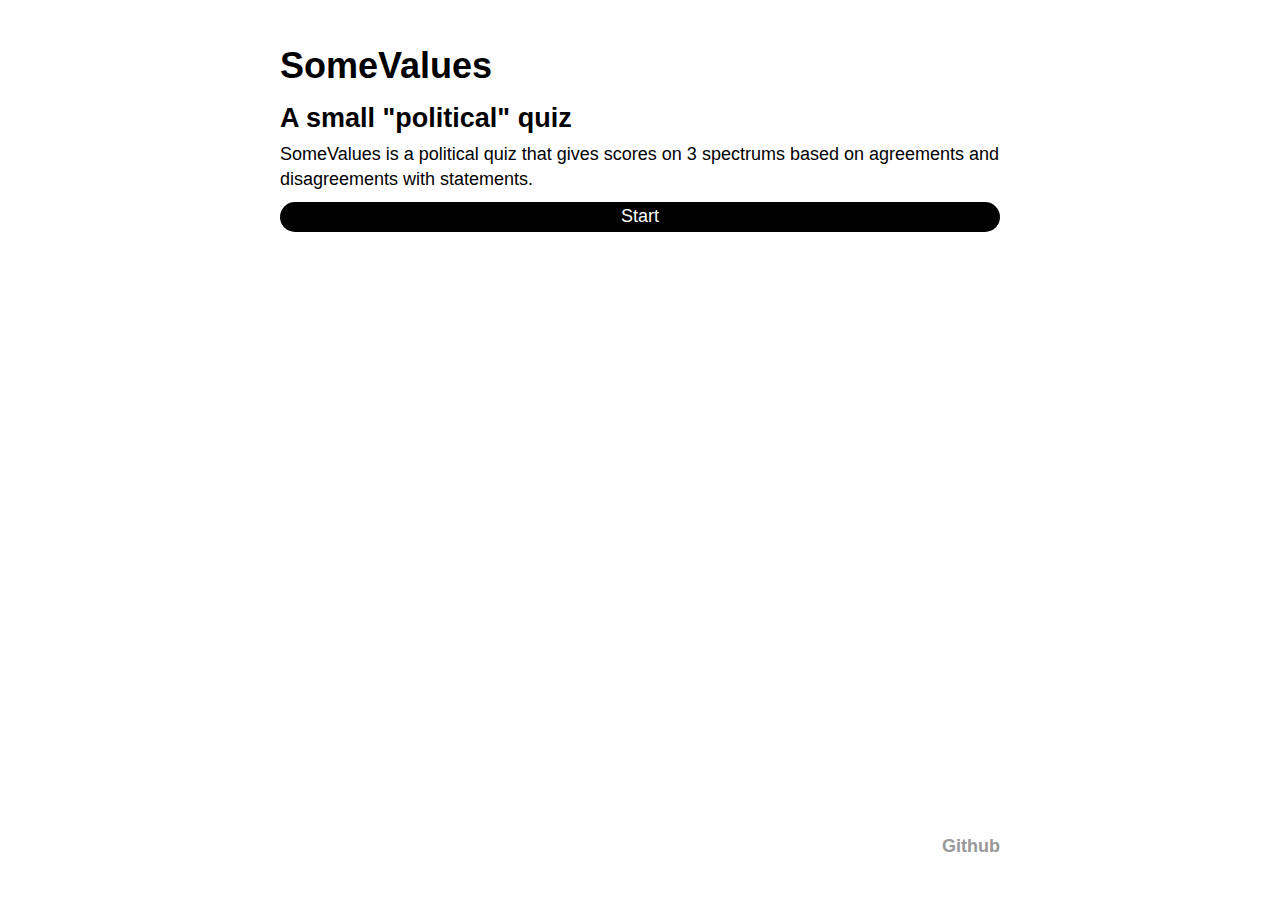
<file: index.html>
<!DOCTYPE html>
<html>
	<head>
		<title pid="title"></title>
		<meta name="viewport" content="width=device-width, initial-scale=1">
		<link rel="stylesheet" type="text/css" href="styles.css"/>
		<script src="main.js"></script>
	</head>
	<body>
		<header>
			<h1 pid="title"></h1>
		</header>
		<main>
			<h2 pid="quiz.header"></h2>
			<p pid="quiz.preamble"></p>
			<button id="start" pid="quiz.start"></button>
		</main>
		<script>
var chosenMultipliers = []

function shuffleFY (originalArray) {
  const array = originalArray.slice(0)

  for (let i = (array.length - 1); i > 0; i -= 1) {
    const randomIndex = Math.floor(Math.random() * (i + 1));
    [array[i], array[randomIndex]] = [array[randomIndex], array[i]]
  }

  return array
}

function getResults () {
  const url = new URL(configCache.hostname + 'results.html')
  for (const spectrum of spectrumCache) {
    const lvalPercent = Math.round(spectrum.lval / (spectrum.lval + spectrum.rval) * 100)
    url.searchParams.append(spectrum.spid, lvalPercent)
  }
  location.href = url
}

async function initPrompt () {
  document.getElementById('back').disabled = !(!!(chosenMultipliers.length))

  document.getElementById('prompt').innerText = localisationCache.prompts[promptCache[chosenMultipliers.length].qid]
  document.getElementById('progress').innerText = Math.round(chosenMultipliers.length / promptCache.length * 100) + '%'
}

function nextPrompt (multiplier) {
  for (const value of promptCache[chosenMultipliers.length].values) {
    const valSpectrum = spectrumCache.find(spectrum => spectrum.spid == value.spid)
    const result = multiplier * value.modifier
    if (result < 0) { valSpectrum.lval += result * -1 } else { valSpectrum.rval += result }
  }
  if (chosenMultipliers.length + 1 == promptCache.length) {
    getResults()
    return
  }
  chosenMultipliers.push(multiplier)
  initPrompt()
}

function prevPrompt () {
  if (!chosenMultipliers.length) return
  for (const value of promptCache[chosenMultipliers.length - 1].values) {
    const valSpectrum = spectrumCache.find(spectrum => spectrum.spid == value.spid)
    const result = chosenMultipliers[chosenMultipliers.length - 1] * value.modifier
    if (result < 0) { valSpectrum.lval -= result * -1 } else { valSpectrum.rval -= result }
  }
  chosenMultipliers.pop()
  initPrompt()
}

async function initLayout () {
  document.getElementsByTagName('main')[0].innerText = ''

  const fragment = new DocumentFragment()

  const progress = document.createElement('p')
  progress.setAttribute('id', 'progress')
  fragment.appendChild(progress)

  const prompt = document.createElement('p')
  prompt.setAttribute('id', 'prompt')
  fragment.appendChild(prompt)

  for (const opinion of configCache.opinions) {
    const opbtn = document.createElement('button')
    opbtn.innerText = localisationCache.quiz.opinions[opinion.id]
    opbtn.setAttribute('id', opinion.id)
    opbtn.addEventListener('click', _ => nextPrompt(opinion.multiplier))
    fragment.appendChild(opbtn)
  }

  const backbtn = document.createElement('button')
  backbtn.innerText = localisationCache.quiz.back
  backbtn.setAttribute('id', 'back')
  backbtn.addEventListener('click', _ => prevPrompt())
  fragment.appendChild(backbtn)

  document.getElementsByTagName('main')[0].appendChild(fragment)
}

document.getElementById('start').onclick = async _ => {
  initLayout()

  promptCache = shuffleFY(promptCache)

  spectrumCache.map(spectrum => {
    spectrum.lval = 0
    spectrum.rval = 0
  })

  initPrompt()
}
		</script>
		<footer>	
			<nav>
				<ul>
					<li><a href="https://github.com/deekts/political-hexadecaract/">Github</a></li>
				</ul>
			</nav>	
		</footer>
	</body>
</html>
</file>
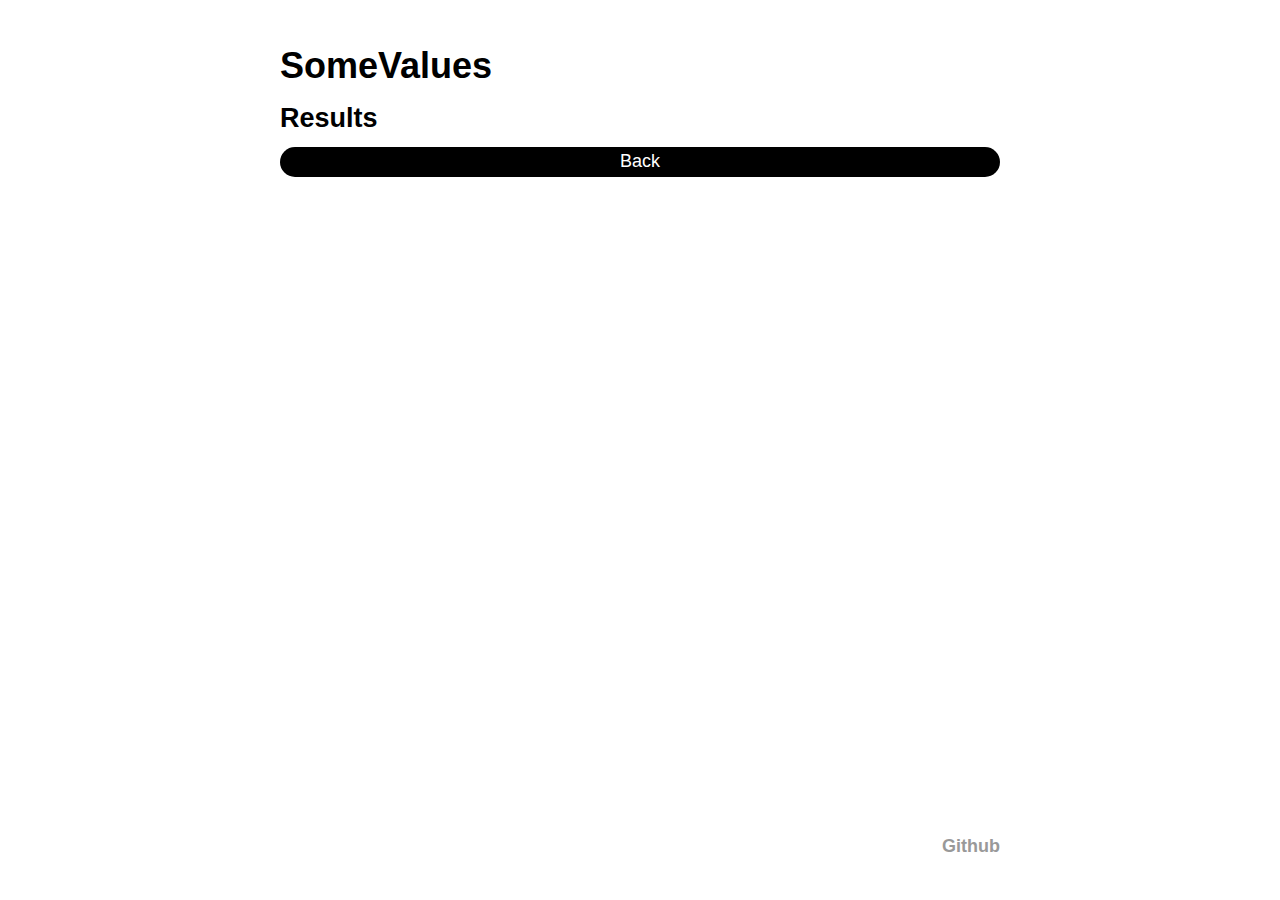
<file: results.html>
<!DOCTYPE html>
<html>
	<head>
		<title pid="title"></title>
		<meta name="viewport" content="width=device-width, initial-scale=1">
		<link rel="stylesheet" type="text/css" href="styles.css"/>
		<script src="main.js"></script>
	</head>
	<body>
		<header>
			<h1 pid="title"></h1>
		</header>
		<main>
			<h2 pid="results.header"></h2>
			<div id="spectrums">
			</div>
			<button id="back" pid="quiz.back"></button>
		</main>
		<script>
async function initLayout () {
  var urlParams = new URL(location).searchParams
  const fragment = new DocumentFragment()

  urlParams.forEach((lval, spectrum) => {
    var paramSpectrum = spectrumCache.find(cache => cache.spid == spectrum)
    var axis = document.createElement('div')
    axis.setAttribute('class', 'axis')

    var labels = document.createElement('div')
    labels.setAttribute('class', 'labels')

    var llabel = document.createElement('h3')
    llabel.innerText = localisationCache.spectrums[paramSpectrum.left]

    var rlabel = document.createElement('h3')
    rlabel.innerText = localisationCache.spectrums[paramSpectrum.right]

    var bar = document.createElement('div')
    bar.setAttribute('class', 'bar')

    var lbar = document.createElement('div')
    lbar.setAttribute('style', `width: ${lval}%;`)
    lbar.setAttribute('class', 'lbar')
    lbar.innerText = `${lval}%`

    var rbar = document.createElement('div')
    rbar.setAttribute('style', `width: ${100 - lval}%;`)
    rbar.setAttribute('class', 'rbar')
    rbar.innerText = `${100 - lval}%`

    bar.appendChild(lbar)
    bar.appendChild(rbar)

    labels.appendChild(llabel)
    labels.appendChild(rlabel)

    axis.appendChild(labels)
    axis.appendChild(bar)

    fragment.appendChild(axis)
  })

  document.getElementById('spectrums').appendChild(fragment)
}

window.addEventListener('configLoad', _ => initLayout())

document.getElementById('back').onclick = _ => location.href = configCache.hostname
		</script>
		<footer>	
			<nav>
				<ul>
					<li><a href="https://github.com/deekts/political-hexadecaract/">Github</a></li>
				</ul>
			</nav>	
		</footer>
	</body>
</html>
</file>
<file: styles.css>
html {
	font: 18px/1.4 sans-serif;
}

body {
	padding: 2rem;
	margin: 0 auto;
	max-width: 40rem;
	position: absolute;
	top:0; bottom:0; left:0; right:0;
	display: flex;
	flex-direction: column;
}

main {
	flex-grow: 2;
}

footer {
	text-align: right;
	margin-top: 5rem;
}

h1, h2, h3, p, ul {
	padding: 0;
	margin: 0.25rem 0;
}

button {
	outline: none;
	border: none;
	border-radius: 1rem;
	padding: 0.25rem;
	background: #000;
	color: #FFF;
	display: block;
	margin: 0.5rem 0;
	font-size: inherit;
	width: 100%;
}

button:disabled {
	color: #999;
}

li {
	list-style: none;
	padding-left: 0.5rem;
	display: inline;
}

a {
	color: #999;
	font-weight: bold;
	text-decoration: none;
}

a:hover {
	text-decoration: underline;
}

.labels {
	display: flex;
	justify-content: space-between;
}

.bar {
	display: flex;
	align-items: center;
	justify-content: center;
	padding: 0.25rem 0;
}

.bar > * {
	display: inline-block;
	padding: 0.25rem;
	border: 1px #000 solid;
}
.lbar {
	text-align: right;
	border-radius: 1rem 0 0 1rem;
}

.rbar {
	background: #000;
	color: #FFF;
	border-radius: 0 1rem 1rem 0;
}

#spectrums > .axis:nth-child(even) > .bar > .lbar {
	background: #000;
	color: #FFF;
}

#spectrums > .axis:nth-child(even) > .bar > .rbar {
	background: inherit;
	color: inherit;
}
</file>
